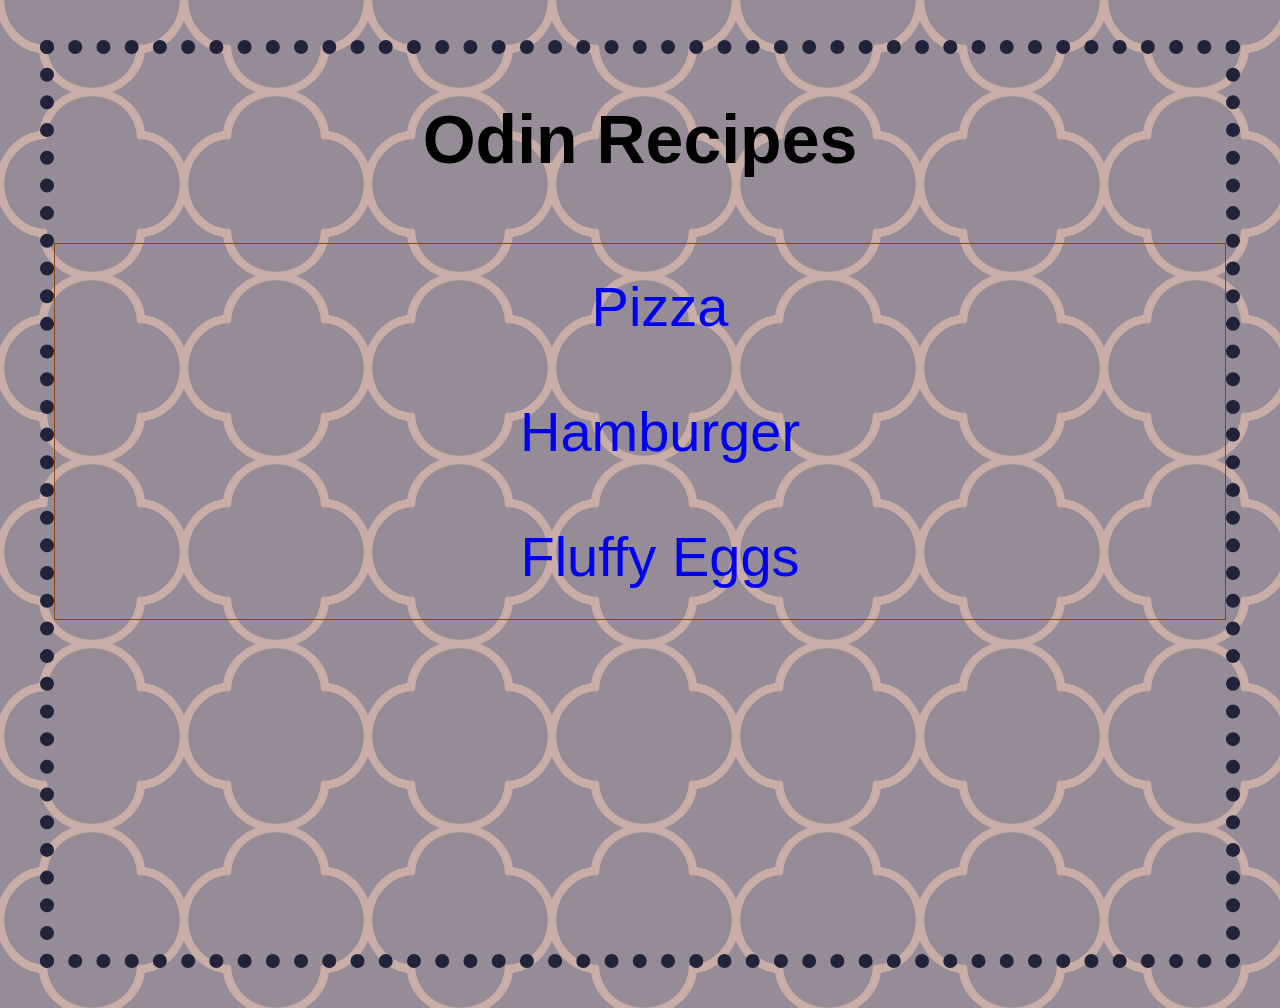
<file: index.html>
<!DOCTYPE html>
<html lang="en">
<head>
    <meta charset="UTF-8">
    <meta name="viewport" content="width=device-width, initial-scale=1.0">
    <title>Odin Recipes</title>
    <link rel="stylesheet" href="styles.css">
</head>
<body>
    <h1>Odin Recipes</h1>
    <ul>
      <li id="pizza"><a href="recipes/pizza.html">Pizza</a> </li>
      <li id="hamburger"><a href="recipes/hamburger.html">Hamburger</a> </li>
      <li id="eggs"><a href="recipes/eggs.html">Fluffy Eggs</a>  </li>
    </ul>

</body>
</html>
</file>
<file: styles.css>
html {
    --s: 92px; /* control the size*/
    --c1: #c9ada7;
    --c2: #968c98;
    
    --_g: #0000 83%,var(--c1) 85% 99%,#0000 101%;
    background:
      radial-gradient(27% 29% at right ,var(--_g)) calc(var(--s)/ 2) var(--s),
      radial-gradient(27% 29% at left  ,var(--_g)) calc(var(--s)/-2) var(--s),
      radial-gradient(29% 27% at top   ,var(--_g)) 0 calc(var(--s)/ 2),
      radial-gradient(29% 27% at bottom,var(--_g)) 0 calc(var(--s)/-2)
      var(--c2);
    background-size: calc(2*var(--s)) calc(2*var(--s));
  }


body {
    margin: 40px;
    margin-top: 40px;
    display: flex;
    flex-direction: column;
    border: 14px dotted rgb(34,34,59);
    height: 100vh;
}

h1 {
    display: flex;
    justify-content: center;
    font-size: 68px;
    font-family: Arial, Helvetica, sans-serif;
}

ul {
 
    border: 1px solid saddlebrown;
    height: 600px;
    display: flex;
    flex-direction: row;
    justify-content: space-evenly;
    align-items:center;
    height: auto;
    font-size: x-large;
    font-family: Arial, Helvetica, sans-serif;
}

  
li {
    display: flex;
    flex-direction: column;
    align-items: center;
    font-size: 56px;
    
  }



 li a {
  padding-top: 30px;
  padding-bottom: 30px;
    text-decoration: none;
   
  
 }

#pictureContainer {
  display: flex;
  justify-content: center;
  align-items: center;
  
  border: 2px solid orangered;
}

 #pizzaPicture {
  width: 800px;
  height: auto;
 }


 /* MEDIA QUERYS */
 @media (width <= 1300px) {

body {
  border: 14px dotted rgb(34,34,59);
}

  ul {
    display: flex;
    flex-direction: column;
    justify-content: flex-start;
    margin-top: 20px;
    margin-bottom: 20px;
  }

  li {

    padding: 0;
    display: flex;
    flex-direction: column; 
    align-items: center; 
    
  }

  

  li img {
    max-width: 100%; 
    height: auto;
    margin-top: 10px; 
}


}
</file>
